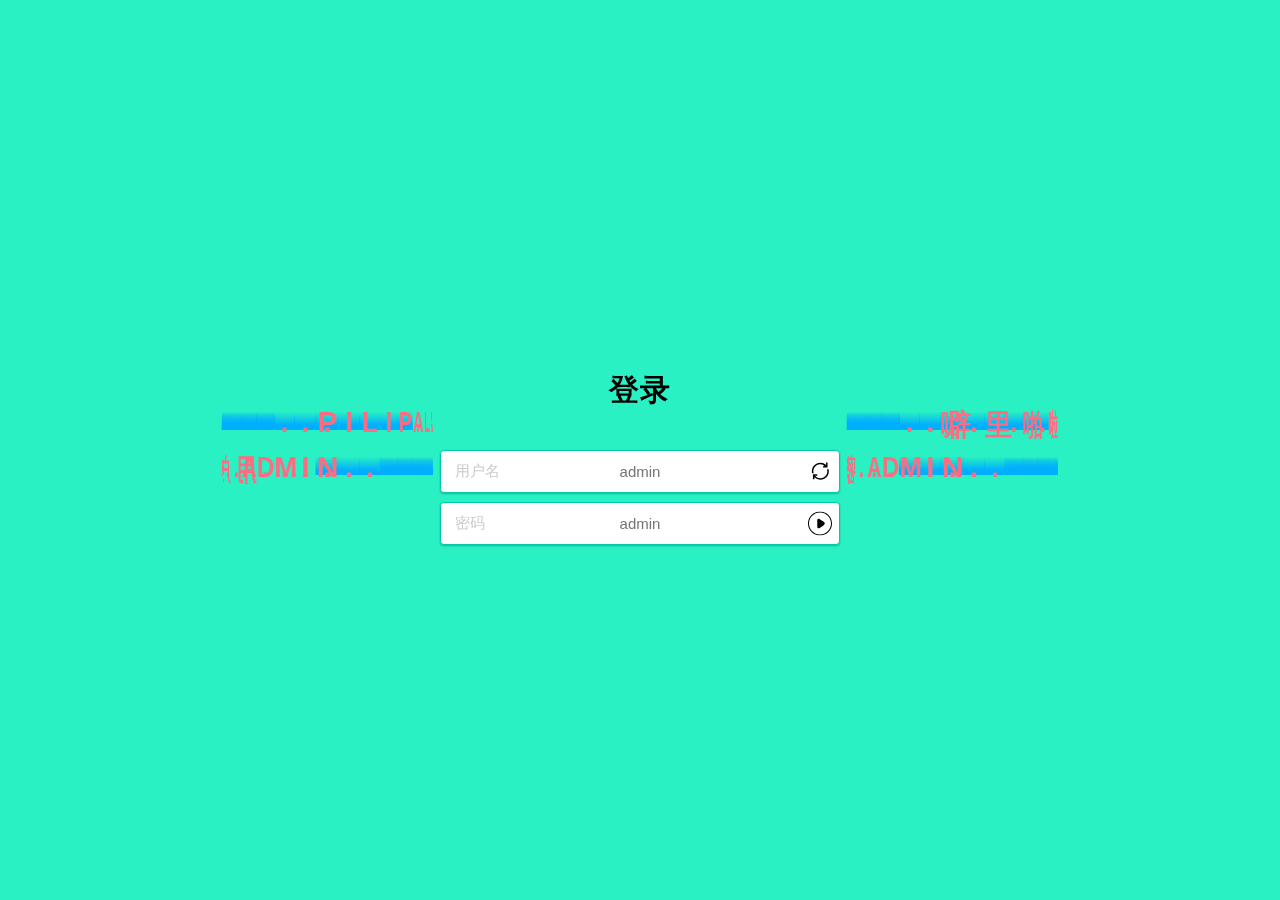
<file: index.html>
<!DOCTYPE html>
<html>
	<head>
		<meta charset="utf-8" />
		<title>欢迎来到pilipala登陆页面</title>
	</head>
	<style type="text/css">
		html {
			font-size: 15px;
		}

		body {
			margin: 0;
			font-family: helvetica;
			background-color: #29f1c3;
			display: flex;
			flex-direction: column;
			justify-content: center;
			align-items: center;
			min-height: 100vh;
		}

		.row {
			width: 400px;
			margin: .6rem 0;
			position: relative;
		}

		.row input {
			font-size: 1rem;
			border: 1px solid #03c9a9;
			border-radius: 4px;
			margin: 0;
			padding: .8rem 1rem;
			box-shadow: 0px 1px 2px rgba(0, 0, 0, .25);
			width: 100%;
			box-sizing: border-box;
			color: #2e3131;
			outline: none;
			transition: all ease-in-out .2s;
		}

		.row label {
			position: absolute;
			left: 1rem;
			top: .8rem;
			color: #ccc;
			transition: all ease-in-out .2s;
		}

		h2 {
			font-size: 2rem;
			letter-spacing: .1rem;
			margin-bottom: 2rem;
		}

		.row input:focus {
			border: 1px solid #1ba39c;
		}

		.row input:focus+label {
			transform: translateX(calc(-100% - 2.5rem));
			color: #2e3131;
		}

		input:not(:focus):not(:placeholder-shown)+label {
			color: rgba(0, 0, 0, 0);
		}

		.row input {
			text-align: center;
		}

		.row .reset {
			background: none;
			border: none;
			position: absolute;
			top: calc(50% + 1px);
			transform: translateY(-50%);
			right: calc(.5rem + 1px);
			margin: 0;
			padding: 0;
			outline: none;
		}

		.row .submit {
			background: none;
			border: none;
			position: absolute;
			top: calc(50% + 1px);
			transform: translateY(-50%);
			right: calc(.5rem + 1px);
			margin: 0;
			padding: 0;
			outline: none;
		}

		.preloader {
			display: flex;
			position: fixed;
			z-index: -1;
			left: 200px;
			top: auto;
			animation: tiltSpin 10s linear infinite;
			flex-direction: column;
			justify-content: center;
			align-items: center;
			margin: auto;
			width: 17em;
			height: 17em;
		}

		.preloader2 {
			display: flex;
			position: fixed;
			z-index: -1;
			right: 200px;
			top: auto;
			animation: tiltSpin 8s linear infinite;
			flex-direction: column;
			justify-content: center;
			align-items: center;
			margin: auto;
			width: 17em;
			height: 17em;
		}

		.preloader,
		.preloader2,
		.preloader__ring {
			transform-style: preserve-3d;
			color: #FF6B81;
		}

		.preloader__ring {
			animation-name: spin;
			animation-duration: 8s;
			animation-timing-function: inherit;
			animation-iteration-count: inherit;
			font-size: 2em;
			position: relative;
			height: 3rem;
			width: 1.5rem;
		}

		.preloader__ring:nth-child(even) {
			animation-direction: reverse;
		}

		.preloader__sector {
			font-weight: 600;
			position: absolute;
			top: 0;
			left: 0;
			text-align: center;
			text-transform: uppercase;
			transform: translateZ(7rem);
				
		}

		.preloader__sector,
		.preloader__sector:empty:before {
			display: inline-block;
			width: 100%;
			height: 100%;
		
		}

		.preloader__sector:empty:before {
			background: linear-gradient(transparent 15%, currentColor 45% 55%, transparent 55%);
			content: "";
			color: #00AEFF;
		}

		.preloader__sector:nth-child(2) {
			transform: rotateY(12deg) translateZ(7rem);
		}

		.preloader__sector:nth-child(3) {
			transform: rotateY(24deg) translateZ(7rem);
		}

		.preloader__sector:nth-child(4) {
			transform: rotateY(36deg) translateZ(7rem);
		}

		.preloader__sector:nth-child(5) {
			transform: rotateY(48deg) translateZ(7rem);
		}

		.preloader__sector:nth-child(6) {
			transform: rotateY(60deg) translateZ(7rem);
		}

		.preloader__sector:nth-child(7) {
			transform: rotateY(72deg) translateZ(7rem);
		}

		.preloader__sector:nth-child(8) {
			transform: rotateY(84deg) translateZ(7rem);
		}

		.preloader__sector:nth-child(9) {
			transform: rotateY(96deg) translateZ(7rem);
		}

		.preloader__sector:nth-child(10) {
			transform: rotateY(108deg) translateZ(7rem);
		}

		.preloader__sector:nth-child(11) {
			transform: rotateY(120deg) translateZ(7rem);
		}

		.preloader__sector:nth-child(12) {
			transform: rotateY(132deg) translateZ(7rem);
		}

		.preloader__sector:nth-child(13) {
			transform: rotateY(144deg) translateZ(7rem);
		}

		.preloader__sector:nth-child(14) {
			transform: rotateY(156deg) translateZ(7rem);
		}

		.preloader__sector:nth-child(15) {
			transform: rotateY(168deg) translateZ(7rem);
		}

		.preloader__sector:nth-child(16) {
			transform: rotateY(180deg) translateZ(7rem);
		}

		.preloader__sector:nth-child(17) {
			transform: rotateY(192deg) translateZ(7rem);
		}

		.preloader__sector:nth-child(18) {
			transform: rotateY(204deg) translateZ(7rem);
		}

		.preloader__sector:nth-child(19) {
			transform: rotateY(216deg) translateZ(7rem);
		}

		.preloader__sector:nth-child(20) {
			transform: rotateY(228deg) translateZ(7rem);
		}

		.preloader__sector:nth-child(21) {
			transform: rotateY(240deg) translateZ(7rem);
		}

		.preloader__sector:nth-child(22) {
			transform: rotateY(252deg) translateZ(7rem);
		}

		.preloader__sector:nth-child(23) {
			transform: rotateY(264deg) translateZ(7rem);
		}

		.preloader__sector:nth-child(24) {
			transform: rotateY(276deg) translateZ(7rem);
		}

		.preloader__sector:nth-child(25) {
			transform: rotateY(288deg) translateZ(7rem);
		}

		.preloader__sector:nth-child(26) {
			transform: rotateY(300deg) translateZ(7rem);
		}

		.preloader__sector:nth-child(27) {
			transform: rotateY(312deg) translateZ(7rem);
		}

		.preloader__sector:nth-child(28) {
			transform: rotateY(324deg) translateZ(7rem);
		}

		.preloader__sector:nth-child(29) {
			transform: rotateY(336deg) translateZ(7rem);
		}

		.preloader__sector:nth-child(30) {
			transform: rotateY(348deg) translateZ(7rem);
		}

		/* Animations */
		@keyframes tiltSpin {
			from {
				transform: rotateY(0) rotateX(30deg);
			}

			to {
				transform: rotateY(-1turn) rotateX(30deg);
			}
		}

		@keyframes spin {
			from {
				transform: rotateY(0);
			}

			to {
				transform: rotateY(1turn);
			}
		}
	</style>
	<body>
		<h2>登录</h2>
		<form action="html/home.html" name="form" method="get" onsubmit="return checkform();" onreset>
			<div class="row">
				<input type="text" id="username" name="fname" placeholder="admin" required="required" onfocus="setOnBgcolor();"
				 onblur="setOffBgcolor();" />
				<label for="username">用户名</label>
				<button type="reset" class="reset">
					<svg t="1585449980664" viewBox="0 0 1024 1024" version="1.1" xmlns="http://www.w3.org/2000/svg" p-id="6296" width="24px"
					 height="24px">
						<path d="M562.368 797.397333l-1.216 0.149334 5.333333-0.64-2.773333 0.32 2.965333-0.362667-0.213333 0.042667 0.277333-0.042667 1.130667-0.192 0.256-0.042667 1.472-0.170666 3.114667-0.469334-0.64 0.106667 1.344-0.234667 3.541333-0.576-1.472 0.256 0.789333-0.106666 1.770667-0.32 0.405333-0.085334 1.066667-0.192 0.64-0.085333 2.709333-0.512 1.706667-0.362667-1.344 0.298667 3.157333-0.64 2.88-0.576 1.152-0.277333-0.874666 0.213333 1.749333-0.405333 0.170667-0.064 0.341333-0.064 0.682667-0.106667 0.704-0.192 2.368-0.533333 2.901333-0.704-2.965333 0.704 3.413333-0.810667 1.152-0.298667-1.109333 0.277334 1.130666-0.277334 1.493334-0.362666 1.557333-0.426667 1.386667-0.384h0.149333l0.64-0.192 0.96-0.298667 1.621333-0.426666 1.216-0.362667 0.384-0.106667 1.856-0.512 0.490667-0.192 1.856-0.554666 0.554667-0.128 1.28-0.426667 1.621333-0.490667 0.213333-0.064 2.986667-0.96 2.944-1.002666 2.773333-0.96 0.597334-0.213334 2.645333-0.96 1.472-0.576-0.704 0.277334 1.152-0.426667 1.877333-0.704 1.408-0.533333 0.874667-0.341334 1.685333-0.64 1.472-0.618666 1.792-0.746667 0.213334-0.085333 1.578666-0.661334 0.405334-0.170666 3.050666-1.301334 1.322667-0.576 1.962667-0.874666 0.96-0.426667 0.362666-0.170667 0.042667-0.021333 2.090667-0.96 0.213333-0.106667 1.92-0.874666 2.858667-1.408 0.426666-0.213334 2.453334-1.194666 1.386666-0.704 2.325334-1.216 0.512-0.234667 2.389333-1.28 0.853333-0.448 2.048-1.130667 1.194667-0.64 1.130667-0.618666 2.816-1.6-2.816 1.578666 2.922666-1.642666 2.005334-1.194667-2.048 1.194667 2.368-1.365334 0.810666-0.448c1.706667-1.002667 3.370667-2.026667 5.034667-3.050666l-1.984 1.173333 4.266667-2.602667 2.816-1.792 4.16-2.752 1.216-0.810666 2.133333-1.472 1.493333-1.045334 1.066667-0.725333 0.405333-0.298667 0.917334-0.661333 1.173333-0.810667 2.496-1.813333 0.426667-0.341333 0.149333-0.106667 1.770667-1.322667 0.277333-0.213333 0.170667-0.106667 2.432-1.856 0.277333-0.234666 1.386667-1.088 3.328-2.624 4.906666-4.053334 2.389334-1.984 1.344-1.216 0.469333-0.405333 0.384-0.341333 0.149333-0.085334c2.901333-2.56 5.76-5.162667 8.597334-7.829333l3.925333-3.797333 3.84-3.861334 1.792-1.856 1.792-1.856 2.112-2.24v-0.021333l2.154667-2.346667 1.152-1.28 0.682666-0.746666 0.32-0.362667 0.448-0.533333 1.578667-1.792 1.685333-1.941334 0.256-0.298666 1.536-1.834667 0.384-0.426667 0.448-0.533333 1.898667-2.346667-0.554667 0.704 0.704-0.874666 1.408-1.706667 2.069334-2.602667 0.021333-0.085333 0.768-0.981333 0.704-0.853334-1.493333 1.92c2.474667-3.157333 4.906667-6.4 7.253333-9.642666l1.194667-1.706667 0.661333-0.896 1.834667-2.645333-0.938667 1.301333 4.608-6.741333a298.24 298.24 0 0 0 9.386667-15.253334l0.981333-1.813333-0.021333 0.064a70.4 70.4 0 0 0 1.066666-1.856l-0.554666 0.896 1.664-2.901333a297.216 297.216 0 0 0 15.189333-32.341334l1.770667-4.522666a296.256 296.256 0 0 0 9.173333-28.522667l1.408-5.418667a296.362667 296.362667 0 0 0 8.533333-61.653333l0.149334-10.090667-0.064-6.656a297.557333 297.557333 0 0 0-13.205334-81.557333h66.453334c7.082667 28.245333 10.816 57.792 10.816 88.213333 0 197.632-158.357333 358.272-355.114667 361.941334l-6.869333 0.064-6.890667-0.064a360.789333 360.789333 0 0 1-246.784-103.68v82.730666h-64v-208h186.005333v64H273.066667v0.810667h46.464c47.914667 59.434667 116.714667 92.629333 208.469333 100.181333l4.096-0.042666 4.181333-0.085334 4.928-0.213333 1.173334-0.064-1.066667 0.042667 1.109333-0.064 1.216-0.042667 1.386667-0.085333 1.109333-0.064-0.832 0.042666 1.386667-0.064c4.842667-0.32 9.664-0.768 14.442667-1.322666l0.704-0.085334 0.490666-0.085333 0.426667-0.042667-0.298667 0.042667 0.362667-0.021333-0.469333 0.042666z m-19.221333 1.642667l-0.704 0.042667-0.042667 0.021333 0.746667-0.064z m2.176-0.106667l-0.277334 0.021334-1.898666 0.085333 2.176-0.106667z m3.925333-0.277333l-2.56 0.213333-0.533333 0.021334 3.093333-0.213334z m12.864-1.216l-0.256 0.021333-0.234667 0.021334 0.490667-0.042667z m0.362667-0.064h-0.128l-0.234667 0.064 0.256-0.042667h0.106667z m4.373333-0.533333l-0.106667 0.021333h-0.064l0.170667-0.021333z m1.109333-0.170667h-0.085333l-0.512 0.085333 0.597333-0.085333z m3.050667-0.426667l-2.88 0.384-0.170667 0.042667 3.050667-0.426667z m2.666667-0.405333l-0.256 0.021333-0.704 0.128 0.96-0.149333z m6.144-1.024l-0.298667 0.021333-0.661333 0.128-0.405334 0.064-1.344 0.256 1.749334-0.32 0.96-0.149333z m27.498666-6.336l-1.045333 0.277333-0.917333 0.277334 1.962666-0.554667z m3.797334-1.066667l-1.621334 0.448-0.341333 0.085334 1.962667-0.533334z m5.333333-1.664l-0.917333 0.298667-1.045334 0.341333 1.962667-0.64z m15.530667-5.333333l-0.746667 0.256-0.448 0.149333 1.194667-0.405333z m1.962666-0.789333l-0.832 0.341333-0.874666 0.32 1.706666-0.64z m24.576-10.773334l-0.768 0.384-0.106666 0.064 0.874666-0.426666z m13.290667-6.954666l-0.896 0.469333-0.832 0.469333 1.728-0.938666zM275.626667 340.992l-0.405334 0.64 0.106667-0.149333 0.298667-0.490667z m43.754666-53.482667l-2.752 2.709334 2.773334-2.709334z m90.922667-60.373333l-0.810667 0.341333 0.277334-0.149333 0.533333-0.213333z m87.850667-22.272l-1.386667 0.149333-0.512 0.021334 1.898667-0.170667z m0.554666-0.064l-0.554666 0.064 0.490666-0.064h0.064z m0.32-0.021333l-0.384 0.021333-0.106666 0.042667-0.384 0.021333-1.984 0.192h0.085333-0.213333 0.128l-0.192 0.021333-1.066667 0.128-4.608 0.512 3.114667-0.362666-6.890667 0.853333-6.826667 1.002667-3.136 0.512 1.258667-0.213334-2.816 0.490667-1.045333 0.170667-1.749334 0.32-5.290666 1.045333-6.250667 1.344-1.6 0.362667-4.821333 1.152a295.786667 295.786667 0 0 0-7.978667 2.133333l0.832-0.256-1.792 0.512-2.56 0.746667-0.149333 0.042666-3.050667 0.917334-0.554667 0.149333-0.682666 0.213333-2.986667 0.938667-5.013333 1.685333a295.722667 295.722667 0 0 0-17.365334 6.549334l-1.216 0.469333 0.810667-0.32-0.832 0.32-0.362667 0.170667-1.578666 0.661333-0.704 0.32 0.426666-0.170667-1.984 0.853334h-0.021333l-1.408 0.64-2.304 1.024-0.149333 0.064-0.32 0.149333-2.133334 0.981333-3.050666 1.450667-0.085334 0.021333-2.837333 1.386667-0.896 0.448-1.578667 0.789333-0.128 0.064-1.109333 0.554667-1.941333 1.024-1.258667 0.64-1.066667 0.576-0.853333 0.448-0.512 0.256-0.704 0.384-0.149333 0.085333-0.682667 0.384-0.149333 0.085334a297.493333 297.493333 0 0 0-13.376 7.744l-0.448 0.277333-0.042667 0.021333-1.877333 1.173334-2.346667 1.493333-2.816 1.834667-0.490667 0.32-0.192 0.106666-2.517333 1.706667-0.149333 0.085333-2.090667 1.429334-1.557333 1.066666 1.066666-0.725333-4.522666 3.2-0.021334 0.021333-0.362666 0.256-1.962667 1.429334-2.325333 1.728-0.256 0.192-0.554667 0.426666-1.685333 1.258667 1.685333-1.258667-4.693333 3.626667a299.434667 299.434667 0 0 0-6.442667 5.205333l-1.130667 0.96-2.133333 1.813334-0.682667 0.554666-6.186666 5.504a299.84 299.84 0 0 0-18.88 18.816l-5.824 6.528-2.901334 3.413334-0.426666 0.490666-1.92 2.346667-1.941334 2.368-1.088 1.365333-1.173333 1.493334-1.813333 2.346666-1.344 1.770667-0.149334 0.213333-0.277333 0.32-1.216 1.664-0.341333 0.448-2.005334 2.773334-0.981333 1.344-0.832 1.152 0.064-0.064-0.533333 0.789333-1.344 1.92-0.896 1.28-0.832 1.237333-0.085334 0.149334-0.234666 0.32-1.237334 1.856-0.298666 0.490666-1.365334 2.090667-0.853333 1.322667-0.149333 0.234666-3.648 5.909334-4.437334 7.594666-4.224 7.722667c-0.725333 1.386667-1.450667 2.773333-2.154666 4.202667l-0.384 0.704-0.042667 0.128-1.109333 2.197333 1.109333-2.218667-2.709333 5.546667a296.533333 296.533333 0 0 0-2.986667 6.485333l-0.426667 0.981334-0.192 0.384-0.256 0.597333a296.085333 296.085333 0 0 0-20.416 67.413333l-0.981333 5.888a297.962667 297.962667 0 0 0-3.562667 46.272c0 30.549333 4.608 60.053333 13.141334 87.808H175.488a362.794667 362.794667 0 0 1-10.730667-87.808c0-24.32 2.389333-48.064 6.954667-71.018666 33.002667-165.930667 179.413333-290.986667 355.050667-290.986667 93.504 0 178.752 35.456 242.986666 93.674667V128.512h64v208h-185.984v-64h56.426667c-43.456-38.4-99.754667-61.013333-169.877333-68.181333l-8.810667-0.810667-5.056 0.064-5.184 0.149333-2.624 0.106667h-0.384l-0.469333 0.042667h0.170666l0.298667-0.042667h0.576H512.277333l-0.192 0.021333h-0.128l-0.384 0.021334h-0.085333l-0.128 0.021333h-0.128l-0.234667 0.021333-0.981333 0.064 0.512-0.042666h0.469333l0.277334-0.042667h0.512l-1.258667 0.042667-1.194667 0.085333-3.157333 0.170667 3.84-0.213334-0.618667 0.021334-3.285333 0.213333-0.981333 0.042667-2.133334 0.192-1.408 0.085333-1.237333 0.106667h0.149333l1.088-0.106667 0.64-0.021333-1.728 0.106666-0.362666 0.064-1.109334 0.085334z m6.826667-0.533334l-2.816 0.213334 2.090667-0.192 0.725333-0.021334z m5.184-0.32l-1.642667 0.085334 1.322667-0.085334h0.32z m0.277333 0l0.128-0.042666h0.64l0.106667-0.042667h0.64-0.64l-0.746667 0.042667-0.405333 0.042666h0.277333z m51.904 593.344l-0.021333 0.021334h-0.085333 0.106666l0.405334-0.064-0.362667 0.064h-0.042667z m29.141334-5.034666l-0.554667 0.128-0.170667 0.021333 0.725334-0.149333z"
						 p-id="6297"></path>
					</svg>
				</button>
			</div>
			<div class="row">
				<input type="password" id="password" name="fname" placeholder="admin" required="required" onfocus="setOnBgcolor();"
				 onblur="setOffBgcolor();" />
				<label for="password">密码</label>
				<button type="submit" class="submit">
					<svg t="1585444205871" viewBox="0 0 1024 1024" version="1.1" xmlns="http://www.w3.org/2000/svg" p-id="1560" width="24px"
					 height="24px">
						<path d="M512 0C230.4 0 0 230.4 0 512s230.4 512 512 512 512-230.4 512-512S793.6 0 512 0z m0 981.333333C253.866667 981.333333 42.666667 770.133333 42.666667 512S253.866667 42.666667 512 42.666667s469.333333 211.2 469.333333 469.333333-211.2 469.333333-469.333333 469.333333z"
						 p-id="1561"></path>
						<path d="M672 441.6l-170.666667-113.066667c-57.6-38.4-106.666667-12.8-106.666666 57.6v256c0 70.4 46.933333 96 106.666666 57.6l170.666667-113.066666c57.6-42.666667 57.6-106.666667 0-145.066667z"
						 p-id="1562"></path>
					</svg>
				</button>

			</div>
		</form>
		<div class="preloader">
			<div class="preloader__ring">
				<div class="preloader__sector">p</div>
				<div class="preloader__sector">i</div>
				<div class="preloader__sector">l</div>
				<div class="preloader__sector">i</div>
				<div class="preloader__sector">p</div>
				<div class="preloader__sector">a</div>
				<div class="preloader__sector">l</div>
				<div class="preloader__sector">a</div>
				<div class="preloader__sector">.</div>
				<div class="preloader__sector">.</div>
				<div class="preloader__sector">.</div>
				<div class="preloader__sector"></div>
				<div class="preloader__sector"></div>
				<div class="preloader__sector"></div>
				<div class="preloader__sector"></div>
				<div class="preloader__sector"></div>
				<div class="preloader__sector"></div>
				<div class="preloader__sector"></div>
				<div class="preloader__sector"></div>
				<div class="preloader__sector"></div>
				<div class="preloader__sector"></div>
				<div class="preloader__sector"></div>
				<div class="preloader__sector"></div>
				<div class="preloader__sector"></div>
				<div class="preloader__sector"></div>
				<div class="preloader__sector"></div>
				<div class="preloader__sector"></div>
				<div class="preloader__sector"></div>
				<div class="preloader__sector">.</div>
				<div class="preloader__sector">.</div>
				<div class="preloader__sector">.</div>
			</div>
			<div class="preloader__ring">
				<div class="preloader__sector">.</div>
				<div class="preloader__sector">.</div>
				<div class="preloader__sector">.</div>
				<div class="preloader__sector"></div>
				<div class="preloader__sector"></div>
				<div class="preloader__sector"></div>
				<div class="preloader__sector"></div>
				<div class="preloader__sector"></div>
				<div class="preloader__sector"></div>
				<div class="preloader__sector"></div>
				<div class="preloader__sector"></div>
				<div class="preloader__sector"></div>
				<div class="preloader__sector"></div>
				<div class="preloader__sector"></div>
				<div class="preloader__sector"></div>
				<div class="preloader__sector"></div>
				<div class="preloader__sector">.</div>
				<div class="preloader__sector">.</div>
				<div class="preloader__sector">.</div>
				<div class="preloader__sector">用</div>
				<div class="preloader__sector">.</div>
				<div class="preloader__sector">户</div>
				<div class="preloader__sector">.</div>
				<div class="preloader__sector">名</div>
				<div class="preloader__sector">.</div>
				<div class="preloader__sector">.</div>
				<div class="preloader__sector">a</div>
				<div class="preloader__sector">d</div>
				<div class="preloader__sector">m</div>
				<div class="preloader__sector">i</div>
				<div class="preloader__sector">n</div>
			</div>
		</div>
		<div class="preloader2">
			<div class="preloader__ring">
				<div class="preloader__sector">噼</div>
				<div class="preloader__sector">.</div>
				<div class="preloader__sector">里</div>
				<div class="preloader__sector">.</div>
				<div class="preloader__sector">啪</div>
				<div class="preloader__sector">.</div>
				<div class="preloader__sector">啦</div>
				<div class="preloader__sector">.</div>
				<div class="preloader__sector">.</div>
				<div class="preloader__sector">.</div>
				<div class="preloader__sector"></div>
				<div class="preloader__sector"></div>
				<div class="preloader__sector"></div>
				<div class="preloader__sector"></div>
				<div class="preloader__sector"></div>
				<div class="preloader__sector"></div>
				<div class="preloader__sector"></div>
				<div class="preloader__sector"></div>
				<div class="preloader__sector"></div>
				<div class="preloader__sector"></div>
				<div class="preloader__sector"></div>
				<div class="preloader__sector"></div>
				<div class="preloader__sector"></div>
				<div class="preloader__sector"></div>
				<div class="preloader__sector"></div>
				<div class="preloader__sector"></div>
				<div class="preloader__sector"></div>
				<div class="preloader__sector"></div>
				<div class="preloader__sector">.</div>
				<div class="preloader__sector">.</div>
				<div class="preloader__sector">.</div>
			</div>
			<div class="preloader__ring">
				<div class="preloader__sector">.</div>
				<div class="preloader__sector">.</div>
				<div class="preloader__sector">.</div>
				<div class="preloader__sector"></div>
				<div class="preloader__sector"></div>
				<div class="preloader__sector"></div>
				<div class="preloader__sector"></div>
				<div class="preloader__sector"></div>
				<div class="preloader__sector"></div>
				<div class="preloader__sector"></div>
				<div class="preloader__sector"></div>
				<div class="preloader__sector"></div>
				<div class="preloader__sector"></div>
				<div class="preloader__sector"></div>
				<div class="preloader__sector"></div>
				<div class="preloader__sector"></div>
				<div class="preloader__sector"></div>
				<div class="preloader__sector"></div>
				<div class="preloader__sector">.</div>
				<div class="preloader__sector">.</div>
				<div class="preloader__sector">.</div>
				<div class="preloader__sector">密</div>
				<div class="preloader__sector">.</div>
				<div class="preloader__sector">码</div>
				<div class="preloader__sector">.</div>
				<div class="preloader__sector">.</div>
				<div class="preloader__sector">a</div>
				<div class="preloader__sector">d</div>
				<div class="preloader__sector">m</div>
				<div class="preloader__sector">i</div>
				<div class="preloader__sector">n</div>
			</div>
		</div>
		<script type="text/javascript">
			function setOnBgcolor() {
				var e = window.event;
				var bgcolor = e.srcElement;
				bgcolor.style.backgroundColor = "#fff176";
			}

			function setOffBgcolor() {
				var e = window.event;
				var bgcolor = e.srcElement;
				bgcolor.style.backgroundColor = "#FFFFFF";
			}

			function checkform() {
				if (document.getElementById('username').value != "admin") {
					alert("用户名错误");
					return false;
				}
				if (document.getElementById('password').value != "admin") {
					alert("密码错误");
					return false;
				}
				if (document.getElementById('username').value == "admin" && document.getElementById('password').value == "admin") {
					alert("❤ 成功登录 pilipala ❤");
					return true;
				}
			}
		</script>
	</body>
</html>
</file>
